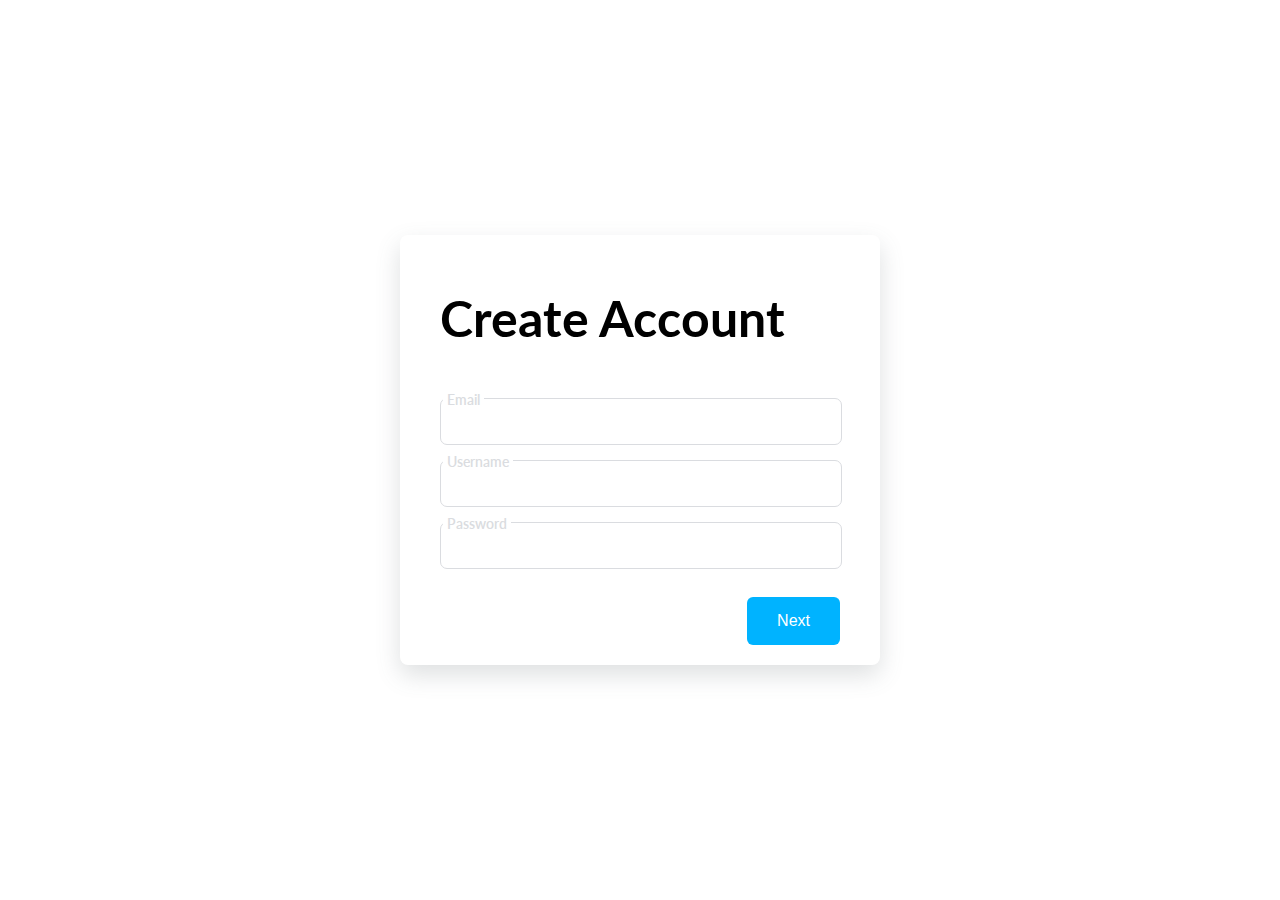
<file: index.html>
<!DOCTYPE html>
<html lang="en">
<head>
  <meta charset="UTF-8">
  <meta name="viewport" content="width=device-width, initial-scale=1.0">
  <meta http-equiv="X-UA-Compatible" content="ie=edge">
  <title>Sign Up</title>
  <style>
    @import url('https://fonts.googleapis.com/css2?family=Lato&display=swap');


body {
  box-sizing: border-box;
  margin: 0;
  padding: 0;
  background-color: white;
  font-family: "lato", sans-serif;
}

.signupFrm {
  display: flex;
  justify-content: center;
  align-items: center;
  height: 100vh;
}


.form {
  background-color: white;
  width: 400px;
  border-radius: 8px;
  padding: 20px 40px;
  box-shadow: 0 10px 25px rgba(92, 99, 105, .2);
}

.title {
  font-size: 50px;
  margin-bottom: 50px;
}

.inputContainer {
  position: relative;
  height: 45px;
  width: 90%;
  margin-bottom: 17px;
}

.input {
  position: absolute;
  top: 0px;
  left: 0px;
  height: 100%;
  width: 100%;
  border: 1px solid #DADCE0;
  border-radius: 7px;
  font-size: 16px;
  padding: 0 20px;
  outline: none;
  background: none;
  z-index: 1;
}


.label {
  position: absolute;
  top: 15px;
  left: 15px;
  padding: 0 4px;
  background-color: white;
  color: #DADCE0;
  font-size: 16px;
  transition: 0.5s;
  z-index: 0;
}

::placeholder {
  color: transparent;
}

.submitBtn {
  display: block;
  margin-left: auto;
  padding: 15px 30px;
  border: none;
  background-color: rgb(0, 179, 255);
  color: white;
  border-radius: 6px;
  cursor: pointer;
  font-size: 16px;
  margin-top: 30px;
}

.submitBtn:hover {
  background-color: #9867C5;
  transform: translateY(-2px);
}
.input:focus + .label {
  top: -7px;
  left: 3px;
  z-index: 10;
  font-size: 14px;
  font-weight: 600;
  color: rgb(0, 179, 255);
}

.input:not(:placeholder-shown)+ .label {
  top: -7px;
  left: 3px;
  z-index: 10;
  font-size: 14px;
  font-weight: 600;
}

.input:focus {
  border: 2px solid rgb(0, 179, 255);
;
}

  </style>
</head>
<body>
    <div class="signupFrm">
      <div class="wrapper">
      <form action="registration.html" class="form">
        <h1 class="title">Create Account</h1>
  
        <div class="inputContainer">
          <input type="text" class="input">
          <label for="" class="label">Email</label>
        </div>
  
        <div class="inputContainer">
            <input type="text" class="input">
            <label for="" class="label">Username</label>
        </div>
  
        <div class="inputContainer">
          <input type="text" class="input">
          <label for="" class="label">Password</label>
        </div>
          <input type="submit" class="submitBtn" value="Next">
        </a>
      </form>
      </div>
    </div>
  </body>
</html>
</file>
